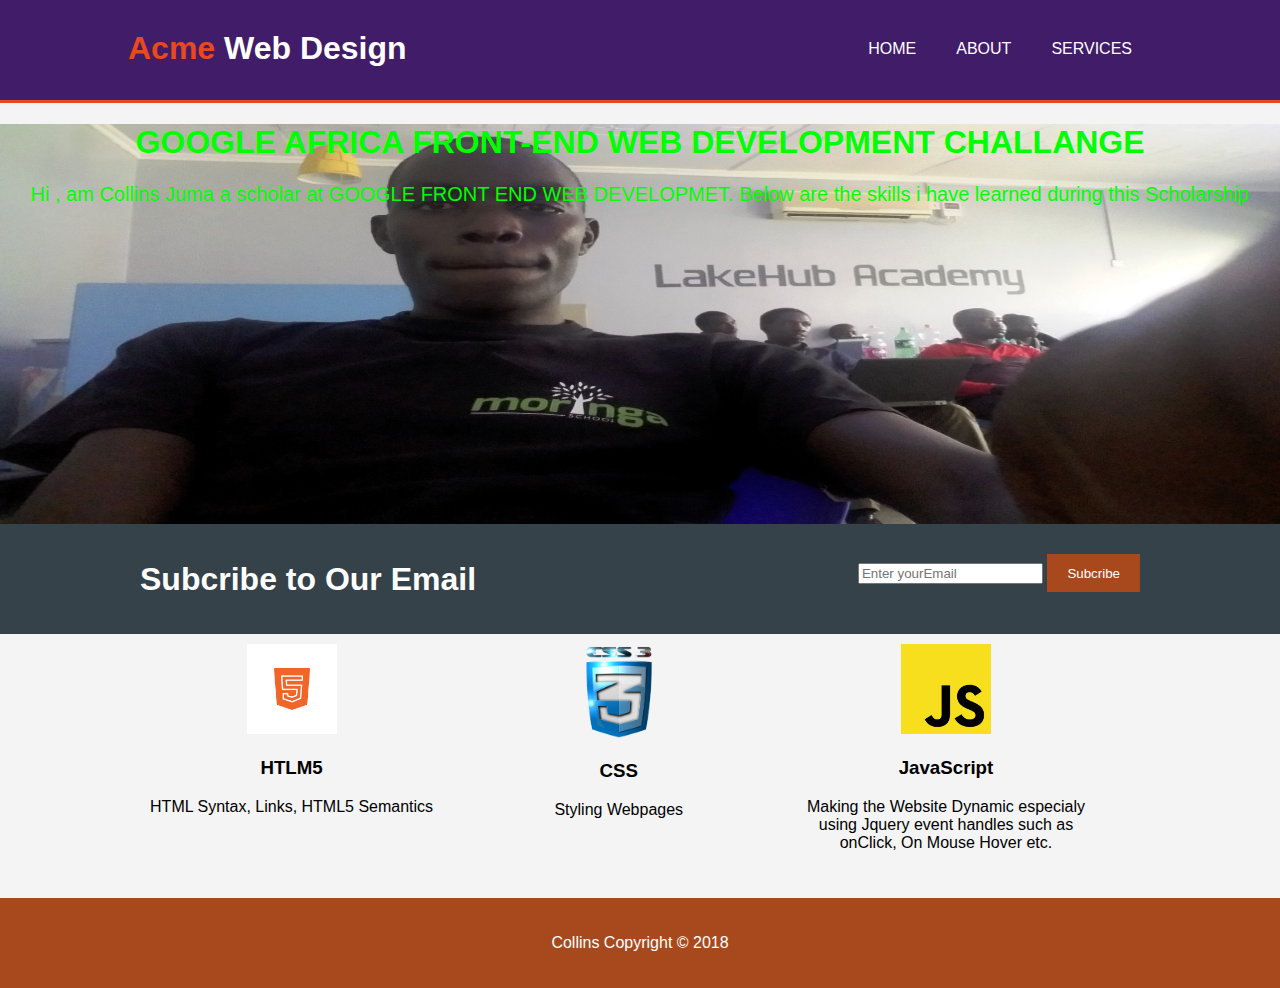
<file: index.html>
<!DOCTYPE html>
<html>
<head>
	<meta charset="utf-8">
	<meta name="viewport" content="width=device=width">
	<meta name="description" content="professiona website">
	<meta name="keywords" content="professional website">
	<meta  name="author" content="collins">
	<title>Acme Web Design</title>
	<link rel="stylesheet" type="text/css" href="./css/styles.css">
</head>
<body>
	<header>
		<div class="container">
			<div id="branding">
				<h1><span class="highlight">Acme </span>Web Design</h1>
			</div>
			<nav>
				<ul>
					<li><a href="index.html">HOME</a></li>
					<li><a href="about.html">ABOUT</a></li>
					<li><a href="services.html">SERVICES</a></li>
				</ul>
			</nav>
			
		</div>
	</header>
	<section>
		<div id="showcase">
			<h1>GOOGLE AFRICA FRONT-END WEB DEVELOPMENT CHALLANGE </h1>
			<p>Hi , am Collins Juma a scholar at GOOGLE FRONT END WEB DEVELOPMET. Below are the skills i have learned during this Scholarship </p>
		</div>
	</section>
	<section id="newsletter">
		<div class="container">
			<h1>Subcribe to Our Email</h1>
			<form>
				<input type="Email" placeholder="Enter yourEmail ">
				<button type="submit" class="button1">Subcribe</button>
			</form>
			
		</div>
	</section>
	<section id="boxes">
	<div class="container">
		<div class="box">
			<img src="./img/html.png">
			<h3>HTLM5</h3>
			<p>HTML Syntax, Links, HTML5 Semantics </p>
		</div>
		<div class="box">
			<img src="./img/css.png">
			<h3>CSS</h3>
			<p>Styling Webpages </p>
		</div>
		<div class="box">
			<img src="./img/js.png">
			<h3>JavaScript</h3>
			<p>Making the Website Dynamic especialy using Jquery event handles such as onClick, On Mouse Hover etc. </p>
		</div>
	</div>
		
	</section>
	<footer>
		<p>Collins Copyright &copy; 2018</p>
	</footer>
</body>
</html>
</file>
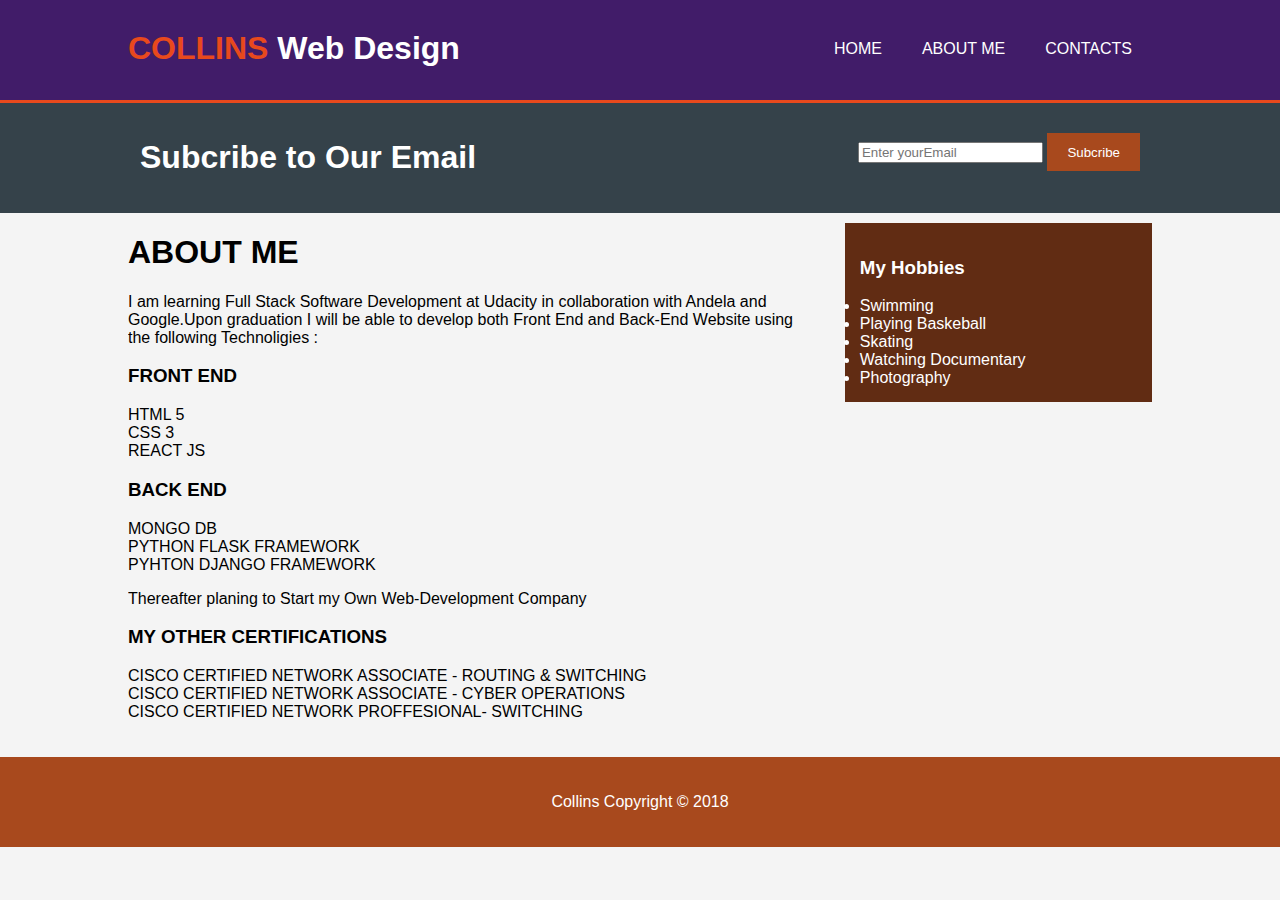
<file: about.html>
<!DOCTYPE html>
<html>
<head>
	<meta charset="utf-8">
	<meta name="viewport" content="width=device=width">
	<meta name="description" content="professiona website">
	<meta name="keywords" content="professional website">
	<meta  name="author" content="collins">
	<title>Collins Web Design |ABOUT ME</title>
	<link rel="stylesheet" type="text/css" href="./css/styles.css">
</head>
<body>
	<header>
		<div class="container">
			<div id="branding">
				<h1><span class="highlight">COLLINS </span>Web Design</h1>
			</div>
			<nav>
				<ul>
					<li><a href="index.html">HOME</a></li>
					<li><a href="about.html">ABOUT ME</a></li>
					<li><a href="contact.html">CONTACTS</a></li>
				</ul>
			</nav>
			
		</div>
	</header>
	<section id="newsletter">
		<div class="container">
			<h1>Subcribe to Our Email</h1>
			<form>
				<input type="Email" placeholder="Enter yourEmail ">
				<button type="submit" class="button1">Subcribe</button>
			</form>
			
		</div>
	</section>
		<section id="main">
	<div class="container">
		<article id="main-col">
			<h1 class="page-title">ABOUT ME </h1> 
			<p>I am learning Full Stack Software Development at Udacity in collaboration with Andela and Google.Upon graduation I will be able to develop both Front End and Back-End Website using the following Technoligies :</p>
			<h3>FRONT END</h3>
			<ul>
			<li>HTML 5</li>
			<li>CSS 3</li>
			<li>REACT JS</li>
			</ul>
		<h3>BACK END</h3>
		<ul>
			<li>MONGO DB</li>
			<li>PYTHON FLASK FRAMEWORK</li>
			<li>PYHTON DJANGO FRAMEWORK</li></ul>
			<p>  Thereafter planing to Start my Own Web-Development Company </p>
			<p><H3>MY OTHER CERTIFICATIONS</H3>
				<ul>
				<li>CISCO CERTIFIED NETWORK ASSOCIATE - ROUTING & SWITCHING</li>
				<li>CISCO CERTIFIED NETWORK ASSOCIATE - CYBER OPERATIONS</li>
				<li>CISCO CERTIFIED NETWORK PROFFESIONAL- SWITCHING</li></ul></p>
			
		</article>
		<aside id="sidebar">
			<div class="dark">
			<h3>My Hobbies</h3>
			<ul class="li2">
				<li>Swimming</li>
				<li>Playing Baskeball</li>
				<li>Skating</li>
				<li>Watching Documentary</li>
				<li>Photography</li>
			</ul>
			</div>
		</aside>
	</div>
		
	</section>
	<footer>
		<p>Collins Copyright &copy; 2018</p>
	</footer>
</body>
</html>
</file>
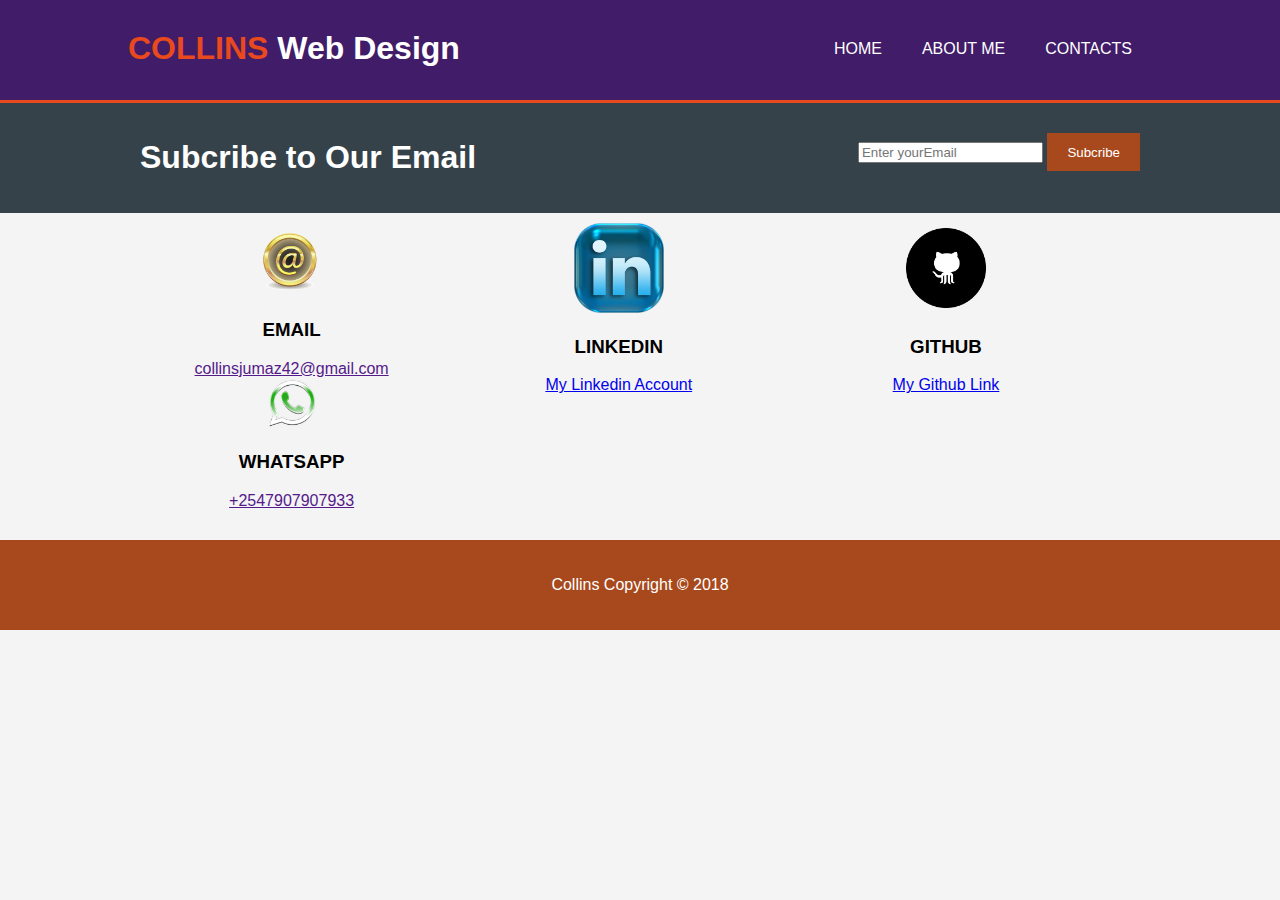
<file: contact.html>
<!DOCTYPE html>
<html>
<head>
	<meta charset="utf-8">
	<meta name="viewport" content="width=device=width">
	<meta name="description" content="professiona website">
	<meta name="keywords" content="professional website">
	<meta  name="author" content="collins">
	<title>COLLINS Web Design| Contacts</title>
	<link rel="stylesheet" type="text/css" href="./css/styles.css">
</head>
<body>
	<header>
		<div class="container">
			<div id="branding">
				<h1><span class="highlight">COLLINS </span>Web Design</h1>
			</div>
			<nav>
				<ul>
					<li><a href="index.html">HOME</a></li>
					<li><a href="about.html">ABOUT ME</a></li>
					<li><a href="contact.html">CONTACTS</a></li>
				</ul>
			</nav>
			
		</div>
	</header>
	<section id="newsletter">
		<div class="container">
			<h1>Subcribe to Our Email</h1>
			<form>
				<input type="Email" placeholder="Enter yourEmail ">
				<button type="submit" class="button1">Subcribe</button>
			</form>
			
		</div>
	</section>
		<section id="boxes">
	<div class="container">
		<div class="box">
			<img src="./img/gmail.png">
			<h3>EMAIL</h3>
			<a href="">collinsjumaz42@gmail.com</a>
			<br>
			<img src="./img/wat.png">
			<h3>WHATSAPP</h3>
			<a href="">+2547907907933</a>
		</div>
		<div class="box">
			<img src="./img/in.png">
			<h3>LINKEDIN</h3>
			<a href="https://www.linkedin.com/in/collins-juma">My Linkedin Account</a>
		</div>
		<div class="box">
			<img src="./img/git.png">
			<h3>GITHUB</h3>
			<a href="https://github.com/collinsjumaz">My Github Link</a>
		</div>
	</div>
		
	</section>
	
	
	<footer>
		<p>Collins Copyright &copy; 2018</p>
	</footer>
</body>
</html>
</file>
<file: css/styles.css>
body {
	font-family: Arial, Helvetica, san-serif;
	padding: 0;
	margin: 0;
	background-color: #f4f4f4; 
}
.container{
	width: 80%;
	margin: auto;
	overflow: hidden;;
}

header {
	background-color:#411c69;
	color: #ffffff;
	padding-top: 30px;
	min-height: 70px;
	border-bottom: #e8491d 3px solid;
}
header a{
	color:#ffffff;
	text-decoration: none;
	text-transform: uppercase;
	font-size: 16px; 
}
 ul{
	margin: 0;
	padding: 0;
}
header li {
	float: left; 
	display: inline;
	padding: 0 20px 0 20px;
} 
header #branding{
	float: left;
}
header #branding h1{
	margin: 0;
}
header nav {
	float: right;
	margin-top: 10px;
}
header .highlight, header .current a {
	color: #e8491d;
	font-weight: bold;
}
header a:hover{
	color: lime;
	font-weight: bold;
}
#showcase{
	min-height: 400px;
	/*background: url('../img/show.jpg') no repeat 0 -400px ;*/
	background: url(../img/show1.jpg) no-repeat ;
	background-size: 100% 100%;
text-align: center;
color: lime; 
}
 #showcase p{
 	font-size: 20px;
 }
#newsletter{
	padding: 15px;
	color: #ffffff;
	background:#35424a; 
}
#newsletter h1{
	float: left;
}
#newsletter form{
	float: right;
	margin-top: 15px;
}
.button1 {
	height: 38px;
	border:0;
	background:#a8491d;
	padding-left: 20px;
	padding-right: 20px;
	color: #ffffff; 
}
.dark {
	padding: 15px;
	background:#612c13;
	color: #ffffff;
	margin-bottom: 10px; 
}
#boxes .box{
float: left;
width: 30%;
padding:10px;
text-align: center; 
}

#boxes .box img{
	width: 90px;
}
aside#sidebar{
	float: right;
	width: 30%;
	margin-top: 10px;

}
article#main-col{
	float: left;
	width: 65%;
}
footer{
	padding:20px;
	margin-top: 20px;
	color: #ffffff;
	background-color: #a8491d;
	text-align: center;

}
/*mead*/
@media(max-width: 768px) {
	header #branding, 
	header nav,
	header nav li,
	#newsletter h1,
	#newsletter form,

	{

		float: none;
		text-align: center;
		width:100%;

	}
	header{
		padding-bottom: 20px;
	}
	#showcase h1{
		margin-top: 40px; 
	}
	
}
</file>
